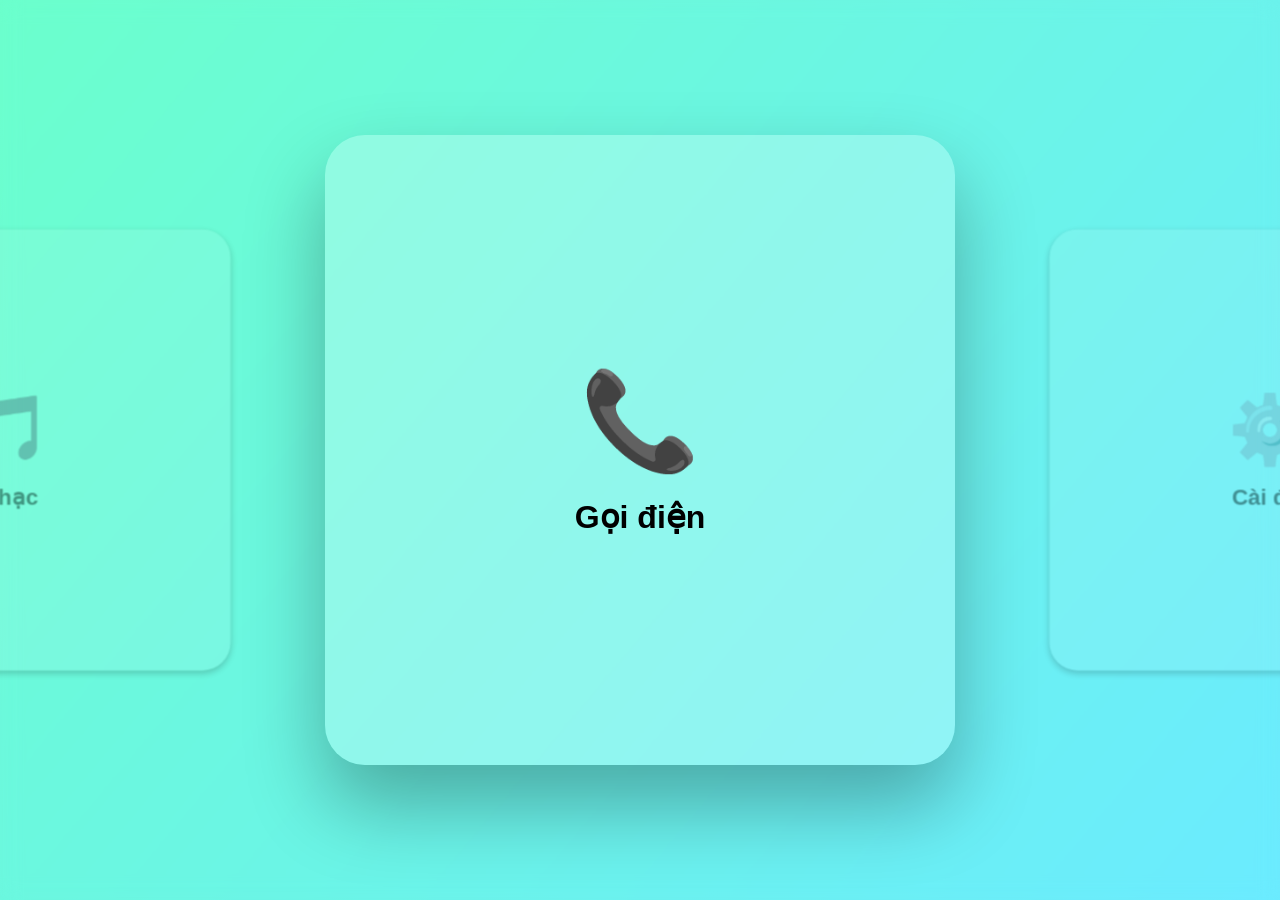
<file: main/frontend/index.html>
<!DOCTYPE html>
<html lang="en">
<head>
    <meta charset="UTF-8">
    <meta name="viewport" content="width=device-width, initial-scale=1.0">
    <title>Eara</title>
    <link rel="stylesheet" href="style.css">
    <script src="app.js"></script>
</head>
<body>
    <div class="main">
        <div class="nav-menu">
            <div class="nav-track" id="track">
                <button class="nav-item" data-route="music">
                    <span class="icon">🎵</span>
                    <span class="label">Nhạc</span>
                </button>

                <button class="nav-item" data-route="call">
                    <span class="icon">📞</span>
                    <span class="label">Gọi điện</span>
                </button>

                <button class="nav-item" data-route="settings">
                    <span class="icon">⚙️</span>
                    <span class="label">Cài đặt</span>
                </button>
            </div>
        </div>
    </div>
</body>
</html>
</file>
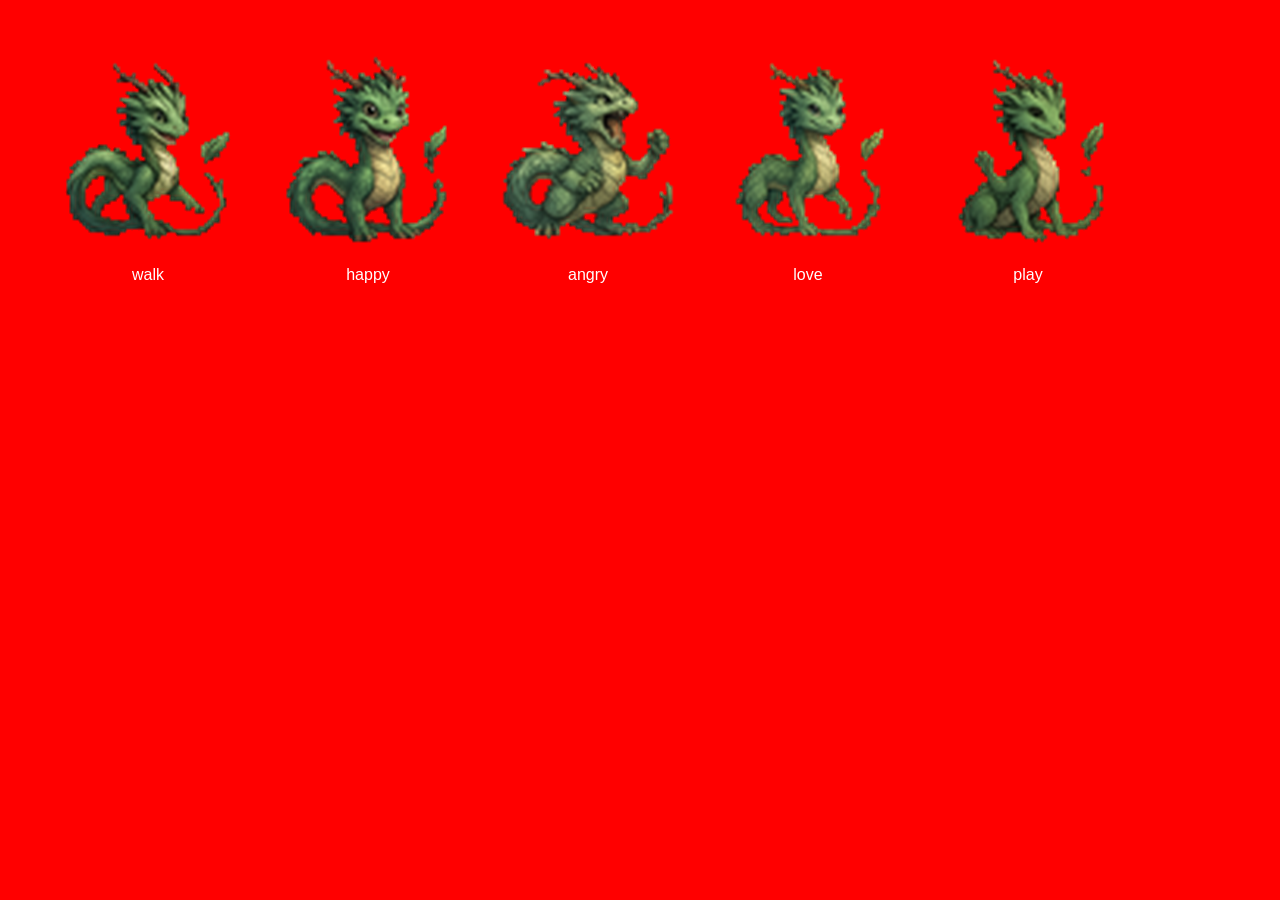
<file: preview/test_transparency.html>
<!DOCTYPE html>
<html><head><style>
body{background:#ff0000; padding:40px; display:flex; gap:20px; flex-wrap:wrap}
div{text-align:center;color:white;font-family:sans-serif}
img{width:200px;height:200px;display:block}
</style></head><body>
<div><img src="[data-uri]"><br>walk</div>
<div><img src="[data-uri]"><br>happy</div>
<div><img src="[data-uri]"><br>angry</div>
<div><img src="[data-uri]"><br>love</div>
<div><img src="[data-uri]"><br>play</div>
</body></html>
</file>
<file: main/frontend/style.css>
body {
  margin: 0;
  font-family: Arial, sans-serif;
  background: linear-gradient(130deg, #6BFFCC, #6BEBFF);
  overflow: hidden;
}

.nav-menu {
  width: 100vw;
  height: 100vh;
  display: flex;
  justify-content: center;
  align-items: center;
  perspective: 1200px;
  overflow: hidden;
  backdrop-filter: blur(10px);
}

.nav-track {
  display: flex;
  align-items: center;
  transition: transform 0.5s cubic-bezier(.2,.8,.2,1);
  cursor: grab;
}

.nav-item {
  width: 70vh;
  height: 70vh;
  min-width: 300px;
  min-height: 300px;
  user-select: none;
  box-shadow:
    0 4px 10px rgba(0,0,0,0.5),
    inset 0 1px 0 rgba(255,255,255,0.1);
  border-radius: 40px;
  border: none;
  background: rgba(255,255,255,0.25);
  backdrop-filter: blur(30px);
  display: flex;
  flex-direction: column;
  justify-content: center;
  align-items: center;

  transition: all 0.5s cubic-bezier(.2,.8,.2,1);
  opacity: 0.4;
  transform: scale(0.7);
}

.nav-item .icon {
  font-size: 6rem;
  margin-bottom: 20px;
}

.nav-item .label {
  font-size: 2rem;
  font-weight: 600;
}

.nav-item.active {
  opacity: 1;
  transform: scale(1);
  box-shadow: 0 40px 80px rgba(0,0,0,0.3);
}

.nav-item:active {
  transform: scale(0.95) translateY(10px);
}
</file>
